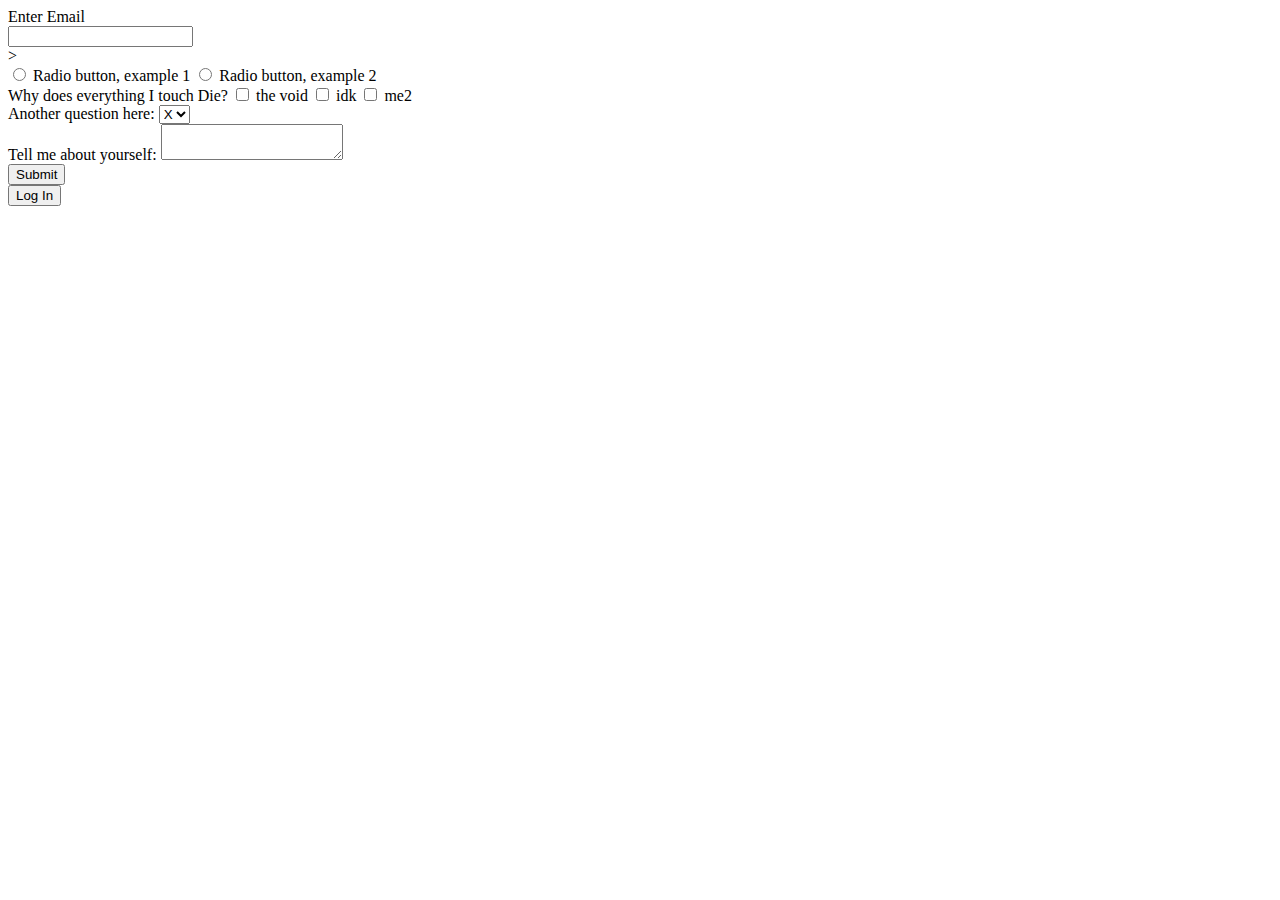
<file: templates/html_explained.html/base_example.html>
<!-- HyperText Markup Language -->
<!-- SYNTAX:
        "Element": type of HTML component--fundamental unit, so <p><img> etc.

        "Attribute": ex: src="", class="", id="" Boolean attributes default to
        false <input required="true"> or <input required>
         
        "Entities": shortcuts for displaying special characters, used to 
        display reserved characters in HTML
         ex: to show (<) sign, need to use "&lt;" or "&#60;" instead (common: &, <, >, ")
         for more ENTITIES examples 
            https://www.w3schools.com/html/html_entities.asp


        BLOCK elements: <p>, <h#>, <table>, <ul>, <ol>, <li>, <div>*
        INLINE elements: <a>, <img>, <strong>, <em>, <span>*
            *when content isnt any element of above use these
        -->

<!-- STANDARDS: double-quotes, line length < 80 characters -->


<!-- declaring to browser page is written in HTML -->
<!DOCTYPE html>

<!-- all HTML content should be w/in html element -->
<html lang="en">

<!-- for all metadata (data about data) 
    for all of the following: <title>(browser tab), <style>(css), 
    <meta>(specifications), <link>(url), <script>(client-side JS), 
    <base>(specifies base URL) -->
  <head>
    <meta charset="utf-8">
    <meta name="viewport" content="width=device-width, initial-scale=1">
    <title>Why Does Everything I Touch Die?</title>
  </head>

  <!-- content user will see -->
  <body>
    <!-- Page content goes here -->
    <div>
        <!-- form accepts user input and sends its to server for processing -->
        <!-- forms have own input elements: <input>: text, checkbox,
            radio(radio button), <select>: select dropdown,
            <textarea> inputting text longer than a phrase -->
        

        <!-- basic form input requires type, name, value(optional) -->
        <form>
            <label>Enter Email</label>
        </form>
        
        <!-- text input -->
        <form>
            <input type="text" email="email">
        </form>>

        <!-- radio buttons -->
        <form>
            <input type="radio" name="test button A" value="example A">
            <lable>Radio button, example 1</lable>

            <input type="radio" name="test button B" value="example B">
            <lable>Radio button, example 2</lable>
        </form>

        <!-- checkboxes -->
        <form>
            Why does everything I touch Die?
            <input type="checkbox" name="reasons" value="Your hand is part of the void">
            <label>the void</label>

            <input type="checkbox" name="reasons" value="I really don't know">
            <label>idk</label>

            <input type="checkbox" name="reasons" value="me too">
            <label>me2</label>
        </form>

        <!-- dropdown menus -->
        <form>
            Another question here:

            <select name="option">
                <option value="x">X</option>
                <option value="y">Y</option>
                <option value="z">Z</option>
            </select>
        </form>

        <!-- textareas -->
        <form>
            <label>Tell me about yourself:</label>
            <textarea name="Say Something"></textarea>
        </form>

        <!-- submit button -->
            <!-- 2 ways to create submit button -->

        <!-- method 1 -->
        <form>
            <input type="submit">
        </form>

        <!-- method 2 -->
        <form>
            <button type="submit">Log In</button>
        </form>
    </div>
  </body>
</html>
</file>
